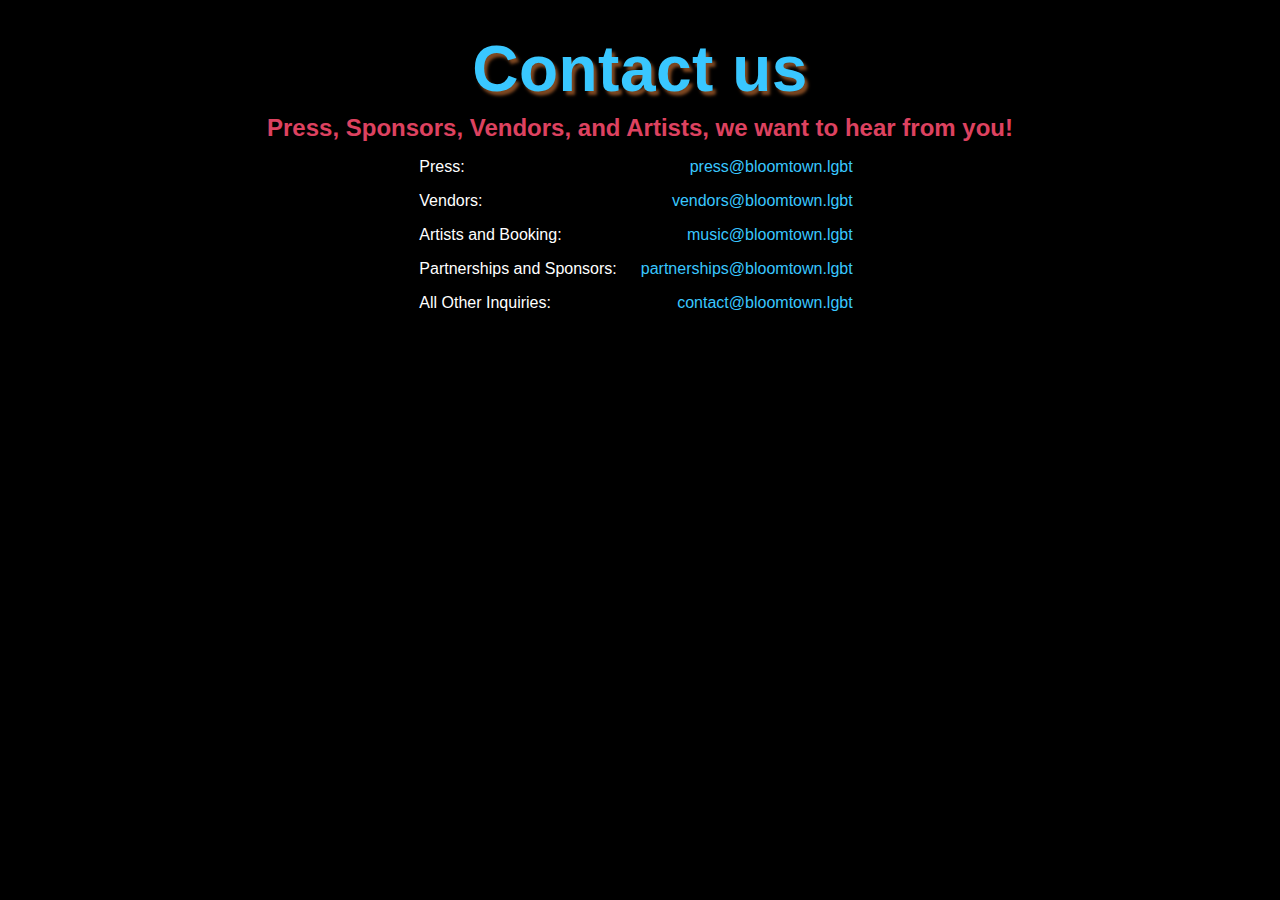
<file: contact/index.html>
<!DOCTYPE html>
<html lang="en">
<head>
    <meta charset="UTF-8">
    <meta name="viewport" content="width=device-width, initial-scale=1"/>
    <title>Bloomtown Coming Soon</title>
    <link rel="stylesheet" href="../styles.css"/>
    <link rel="icon" href="../favicon.ico"/>
</head>
<body>
<style>

    .contacts-list{
        margin: 1rem auto;
        width: max-content;
        align-items: center;
    }

    .contact{
        display:flex;
        flex-direction: row;
        justify-content: space-between;
        margin-top: 1rem;
    }
    .contact-title{
        float: left;
        align-self: start;
        margin-right: 1rem;
    }
    .contact-email{
        float: right;

    }

    .content{
        margin: auto;
        width: 50%;
    }

</style>
<div class="page-container">
    <div class="container">
        <div class="title">
            Contact us
        </div>
        <div class="subtitle">
            Press, Sponsors, Vendors, and Artists, we want to hear from you!
        </div>

        <div class="contacts-list">
            <div class="contact">
                <div class="contact-title">Press: </div>
                <div class="contact-email"><a class="email-link" href="mailto:press@bloomtown.lgbt">press@bloomtown.lgbt</a></div>
            </div>

            <div class="contact">
                <div class="contact-title">Vendors: </div>
                <div class="contact-email"><a class="email-link" href="mailto:vendors@bloomtown.lgbt">vendors@bloomtown.lgbt</a></div>
            </div>

            <div class="contact">
                <div class="contact-title">Artists and Booking: </div>
                <div class="contact-email"><a class="email-link" href="mailto:music@bloomtown.lgbt">music@bloomtown.lgbt</a></div>
            </div>

            <div class="contact">
                <div class="contact-title">Partnerships and Sponsors: </div>
                <div class="contact-email"><a class="email-link" href="mailto:partnerships@bloomtown.lgbt">partnerships@bloomtown.lgbt</a></div>
            </div>

            <div class="contact">
                <div class="contact-title">All Other Inquiries: </div>
                <div class="contact-email"><a class="email-link" href="mailto:contact@bloomtown.lgbt">contact@bloomtown.lgbt</a></div>
            </div>

        </div>

    </div>
</div>
</body>
</html>
</file>
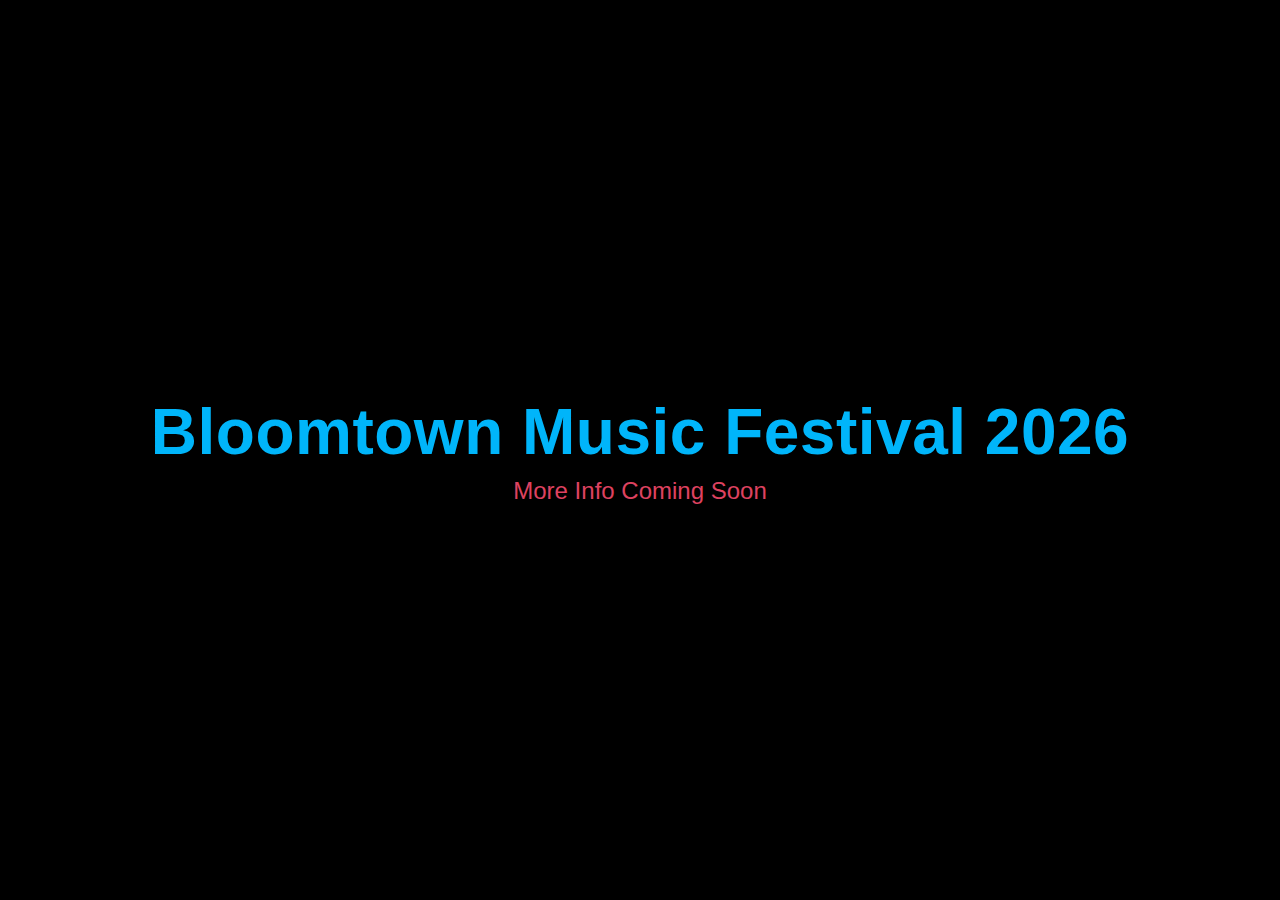
<file: dist/index.html>
<!DOCTYPE html>
<html lang="en">
<head>
    <meta charset="UTF-8">
    <meta name="viewport" content="width=device-width, initial-scale=1"/>
    <title>Coming Soon</title>
    <link rel="stylesheet" href="styles.css"/>
</head>
<body>
<div class="container">
    <div class="title">Bloomtown Music Festival 2026</div>
    <div class="subtitle">More Info Coming Soon</div>

    <!-- Hidden div (not visible on the front end) -->
    <div class="hidden"> Hey! You! Yeah you! What are you looking for here? Did you think there would be a secret?? get outta here! </div>
    <div class="hidden"> Made by Juni, with love <3 </div>
</div>

</body>
</html>
</file>
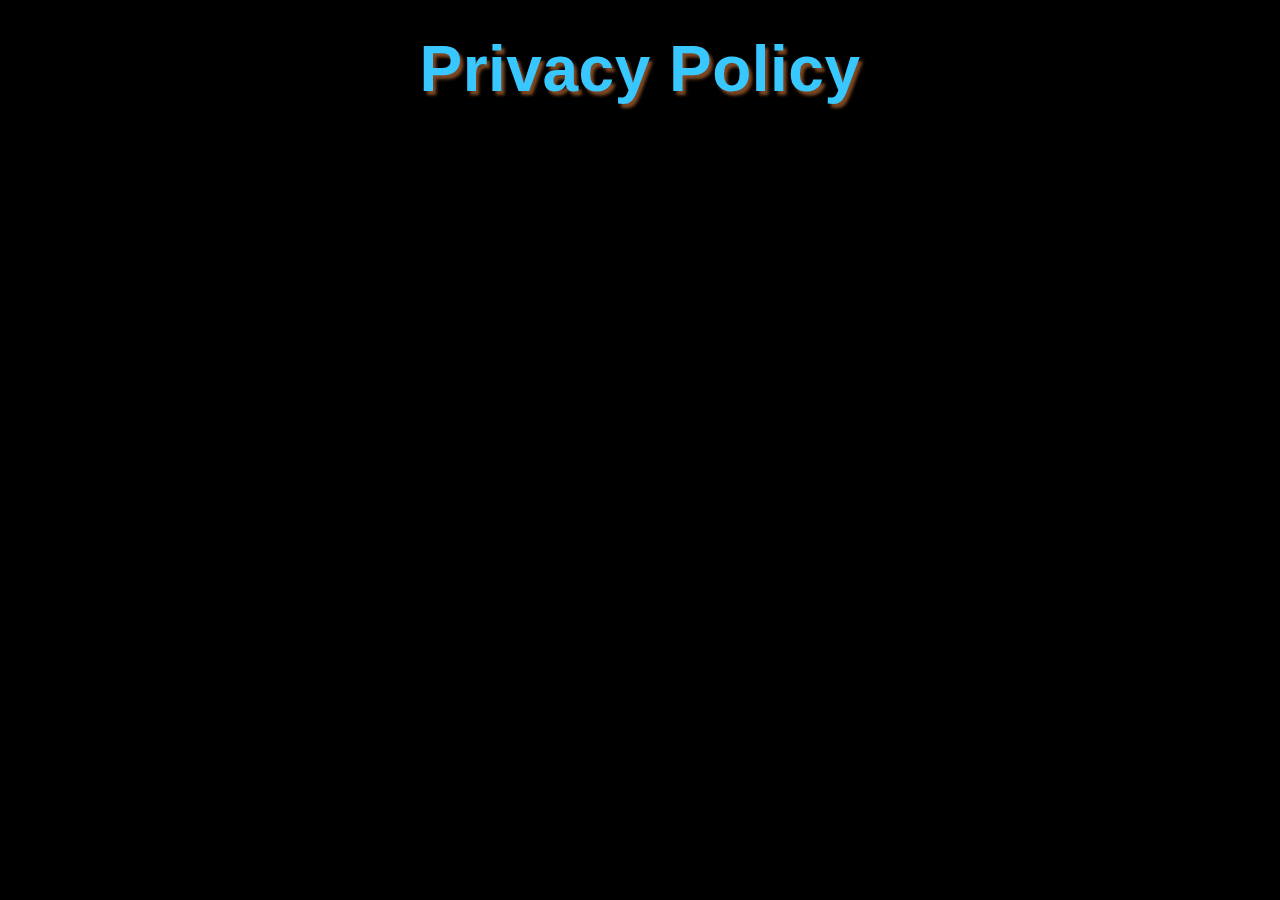
<file: pp/index.html>
<!DOCTYPE html>
<html lang="en">
<head>
    <meta charset="UTF-8">
    <meta name="viewport" content="width=device-width, initial-scale=1"/>
    <title>Bloomtown Coming Soon</title>
    <link rel="stylesheet" href="../styles.css"/>
    <link rel="icon" href="../favicon.ico"/>
</head>
<body>
<div class="page-container">
    <div class="container">
    <div class="title">
        Privacy Policy
    </div>
    </div>
</div>
</body>
</html>
</file>
<file: styles.css>
html, body {
    height: 100%;
    margin: 0;
}

body {
    display: flex;
    align-items: center;
    justify-content: center;
    background: #000000; /* solid background color */
    color: #ffffff;
    font-family: "Segoe UI", Tahoma, Geneva, Verdana, sans-serif; /* different font */
    -webkit-font-smoothing: antialiased;
    -moz-osx-font-smoothing: grayscale;
}
.page-container{
    align-self: start;
    display: flex;
    flex-direction: column;
    width: 100%;
}

.container {
    text-align: center;
    padding: 2rem;
}

.logo-container{
    margin-top: 2rem;
    align-self: center;

}

.logo{
    height: 25vw;
}

.title {
    font-size: clamp(2rem, 5vw, 4rem);
    font-weight: 700;
    letter-spacing: 0.5px;
    margin: 0 0 0.5rem 0;
    color: #39c7ff;
    font-family: 'Montserrat', sans-serif;
    text-shadow: 0.2rem 0.25rem 0.2rem #804922 ;
}

.subtitle {
    font-size: clamp(1rem, 2.5vw, 1.5rem);
    font-weight: bold;
    opacity: 0.9;
    margin: 0;
    color: #f54a6b
}

.footer {
    display: flex;
    justify-content: center;
    align-items: center;
    margin-top: 0.5rem;
}

.footer-links-wrapper{
    display: flex;
    justify-content: center;
    width: 100%;
}

.links{
    position: fixed;
    bottom: 1rem;
    justify-content: space-between;
}

.footer-link{
    color: #39c7ff;
    font-size: 0.8rem;
    text-decoration: none;
    margin: 0.5rem;
}
.footer-link:hover, .email-link:hover, .inline-link:hover{
    transition: all 0.1s ease-in-out;
    text-decoration: underline !important;
    color: #f54a6b !important;
    text-decoration-color: #39c7ff !important;
}


.email-link{
    color: #39c7ff;
    text-decoration: none;
    margin: 0.5rem;
}

.hidden {
    display: none !important;
}


@media only screen and (max-width: 600px) {
    .logo{
        height: 50vw !important;
    }
}
</file>
<file: dist/styles.css>
html, body {
    height: 100%;
    margin: 0;
}

body {
    display: flex;
    align-items: center;
    justify-content: center;
    background: #000000; /* solid background color */
    color: #ffffff;
    font-family: "Segoe UI", Tahoma, Geneva, Verdana, sans-serif; /* different font */
    -webkit-font-smoothing: antialiased;
    -moz-osx-font-smoothing: grayscale;
}

.container {
    text-align: center; /* center text */
    padding: 2rem;
}

.title {
    font-size: clamp(2rem, 5vw, 4rem); /* bigger text */
    font-weight: 700;
    letter-spacing: 0.5px;
    margin: 0 0 0.5rem 0;
    color: #00b5fa
}

.subtitle {
    font-size: clamp(1rem, 2.5vw, 1.5rem);
    opacity: 0.9;
    margin: 0;
    color: #f54a6b
}

/* utility: hidden element that should not display on the front end */
.hidden {
    display: none !important;
}
</file>
